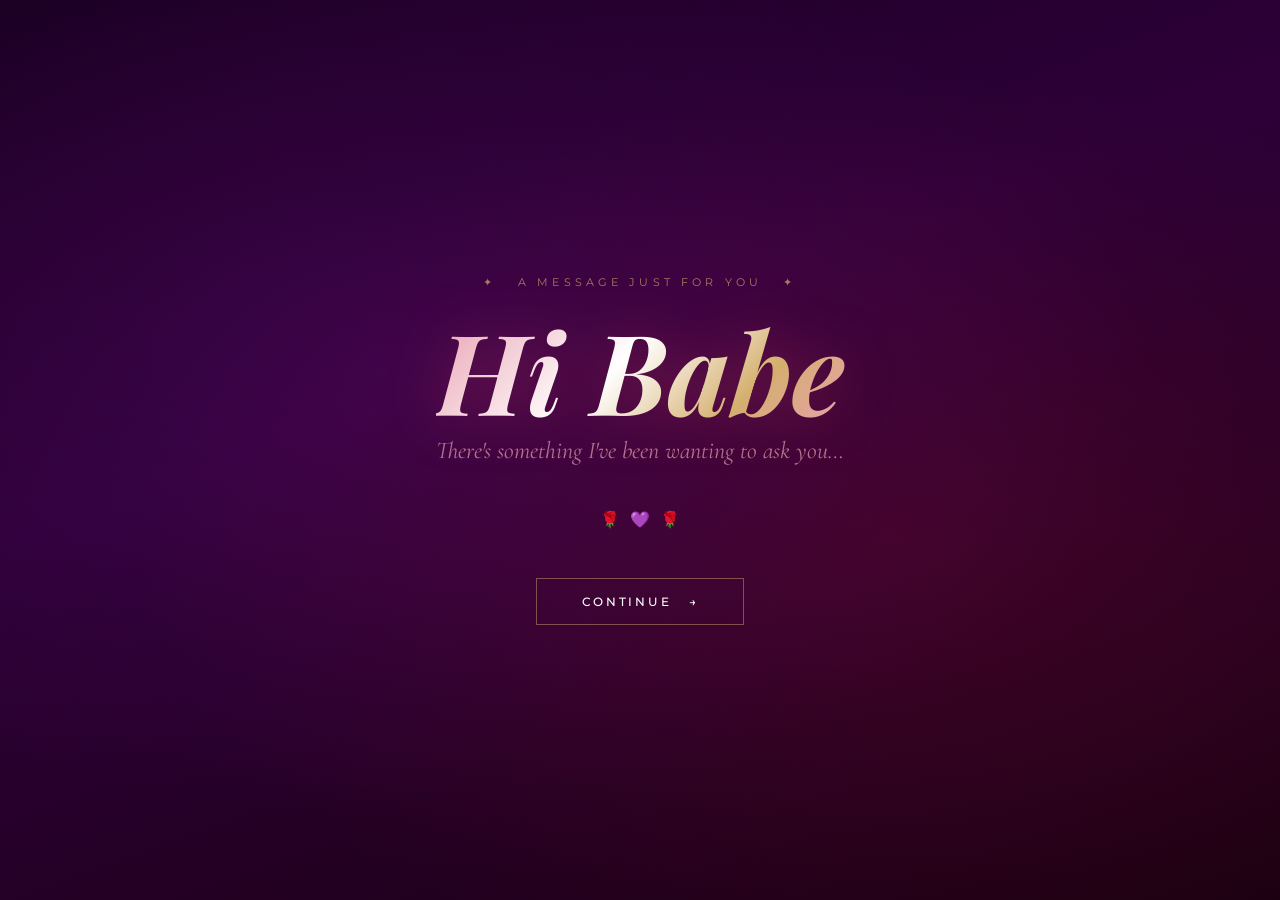
<file: index.html>
<!DOCTYPE html>
<html lang="en">
<head>
  <meta charset="UTF-8" />
  <meta name="viewport" content="width=device-width, initial-scale=1.0"/>
  <title>16:11:25</title>
  <link href="https://fonts.googleapis.com/css2?family=Playfair+Display:ital,wght@0,400;0,700;1,400;1,700&family=Cormorant+Garamond:ital,wght@0,300;0,400;1,300;1,400&family=Montserrat:wght@300;400;500&display=swap" rel="stylesheet"/>
  <link rel="stylesheet" href="styles.css"/>
</head>
<body>

  <canvas id="bg-canvas"></canvas>
  <div id="petals"></div>

  <!-- ═══ PAGE 1 : LANDING ═══ -->
  <section class="page active" id="page-1">
    <div class="content anim-up">
      <p class="eyebrow">✦ &nbsp; A message just for you &nbsp; ✦</p>
      <h1 class="display title">Hi Babe</h1>
      <p class="script-sm">There's something I've been wanting to ask you…</p>
      <div class="hearts">
        <span>🌹</span><span>💜</span><span>🌹</span>
      </div>
      <button class="btn" onclick="goTo(2)">Continue &nbsp; →</button>
    </div>
  </section>

  <!-- ═══ PAGE 2 : PASSWORD ═══ -->
  <section class="page" id="page-2">
    <div class="card anim-up">
      <p class="eyebrow">✦ &nbsp; Private Access &nbsp; ✦</p>
      <h2 class="display title">Enter the Secret</h2>
      <p class="card-hint">You know the number<br/>that lives in my heart…</p>
      <input
        class="pwd-input"
        id="pwd-input"
        type="password"
        placeholder="· · · · · · · ·"
        maxlength="10"
        autocomplete="off"
        onkeydown="if(event.key === 'Enter') checkPwd()"
      />
      <p class="error-msg" id="error-msg"></p>
      <button class="btn" onclick="checkPwd()">Unlock &nbsp; 🔐</button>
    </div>
  </section>

  <!-- ═══ PAGE 3 : LOVE NOTE ═══ -->
  <section class="page" id="page-3">
    <div class="inner anim-up">
      <span class="note-icon">💜</span>
      <p class="note-to">For the most beautiful girl —</p>
      <h2 class="display note-name">Amanda</h2>
      <div class="divider"></div>
      <p class="note-body">
        From the moment you came into my life,<br/>
        you turned ordinary moments into something<br/>
        I never want to forget.<br/><br/>
        Your laugh is my favourite sound.<br/>
        Your presence is my favourite place.<br/>
        And loving you quietly has been<br/>
        the sweetest thing I've ever done.<br/><br/>
        But I no longer want to love you quietly, Amanda.<br/>
        I want the whole world to know —<br/>
        <em>you are my person.</em>
      </p>
      <p class="note-sign">— Always yours 🌹</p>
      <button class="btn" onclick="goTo(4)">There's more &nbsp; →</button>
    </div>
  </section>

  <!-- ═══ PAGE 4 : FINAL ═══ -->
  <section class="page" id="page-4">
    <div class="inner">
      <span class="book-icon">📖</span>
      <p class="final-msg">
        <span class="accent">"Open the book</span><br/>
        to the first page,<br/>
        <span class="accent">my love."</span>
      </p>
      <p class="final-sub">Everything begins there.</p>
      <div class="hearts">
        <span>🌹</span><span>💜</span><span>❤️</span><span>💜</span><span>🌹</span>
      </div>
    </div>
  </section>

  <script src="script.js"></script>
</body>
</html>
</file>
<file: styles.css>
/* ── RESET ── */
*, *::before, *::after {
  box-sizing: border-box;
  margin: 0;
  padding: 0;
}

/* ── CSS VARIABLES ── */
:root {
  --deep-plum:    #1a0022;
  --royal-purple: #4b0082;
  --crimson:      #9b1b30;
  --rose-red:     #c0392b;
  --blush:        #e8a0b0;
  --gold:         #d4af6e;
  --white:        #ffffff;
}

/* ── BASE ── */
html, body {
  height: 100%;
  font-family: 'Cormorant Garamond', serif;
  background: var(--deep-plum);
  overflow: hidden;
}

canvas#bg-canvas {
  position: fixed;
  inset: 0;
  z-index: 0;
}

#petals {
  position: fixed;
  inset: 0;
  z-index: 1;
  pointer-events: none;
}

/* ── PAGES ── */
.page {
  position: fixed;
  inset: 0;
  display: none;
  flex-direction: column;
  align-items: center;
  justify-content: center;
  z-index: 2;
  padding: 2rem;
}
.page.active {
  display: flex;
}

/* ── PAGE BACKGROUNDS ── */
#page-1 {
  background:
    radial-gradient(ellipse at 30% 40%, #5c0a6e55 0%, transparent 60%),
    radial-gradient(ellipse at 70% 60%, #7b0a2a55 0%, transparent 60%),
    linear-gradient(160deg, #1a0022 0%, #2d0038 40%, #1a0010 100%);
}
#page-2 {
  background:
    radial-gradient(ellipse at 60% 30%, #4b008244 0%, transparent 55%),
    radial-gradient(ellipse at 20% 70%, #9b1b3044 0%, transparent 55%),
    linear-gradient(200deg, #1a0022 0%, #15001a 50%, #1a0010 100%);
}
#page-3 {
  background:
    radial-gradient(ellipse at 50% 20%, #6b0a8055 0%, transparent 50%),
    radial-gradient(ellipse at 50% 90%, #7b0a2a44 0%, transparent 50%),
    linear-gradient(180deg, #1a0022 0%, #200028 50%, #1a0010 100%);
  overflow-y: auto;
}
#page-4 {
  background:
    radial-gradient(ellipse at 50% 50%, #5c0a6e77 0%, transparent 65%),
    linear-gradient(160deg, #1a0022 0%, #150018 100%);
}

/* ── ANIMATIONS ── */
@keyframes fadeUp {
  from { opacity: 0; transform: translateY(24px); }
  to   { opacity: 1; transform: translateY(0);    }
}
@keyframes pulse {
  0%, 100% { transform: scale(1);   opacity: .7; }
  50%       { transform: scale(1.2); opacity: 1;  }
}
@keyframes float {
  0%, 100% { transform: translateY(0);     }
  50%       { transform: translateY(-14px); }
}
@keyframes shake {
  0%,  100% { transform: translateX(0);   }
  20%        { transform: translateX(-8px); }
  40%        { transform: translateX(8px);  }
  60%        { transform: translateX(-6px); }
  80%        { transform: translateX(6px);  }
}
@keyframes fall {
  0%   { transform: translateY(-60px) rotate(0deg);   opacity: 0;  }
  10%  { opacity: .6; }
  90%  { opacity: .4; }
  100% { transform: translateY(110vh) rotate(360deg); opacity: 0;  }
}
@keyframes fadein {
  from { opacity: 0; }
  to   { opacity: 1; }
}

.anim-up { animation: fadeUp 1s ease both; }

/* ── TYPOGRAPHY ── */
.eyebrow {
  font-family: 'Montserrat', sans-serif;
  font-size: .68rem;
  letter-spacing: .38em;
  text-transform: uppercase;
  color: var(--gold);
  opacity: .7;
  margin-bottom: 1.2rem;
}

.display {
  font-family: 'Playfair Display', serif;
  font-style: italic;
  background: linear-gradient(135deg, var(--blush) 0%, var(--white) 45%, var(--gold) 75%, var(--blush) 100%);
  -webkit-background-clip: text;
  -webkit-text-fill-color: transparent;
  background-clip: text;
  filter: drop-shadow(0 0 28px rgba(192, 57, 91, .4));
  line-height: 1.1;
}

.script-sm {
  font-size: clamp(1rem, 3vw, 1.5rem);
  font-style: italic;
  color: var(--blush);
  opacity: .7;
  margin-bottom: 2.8rem;
}

/* ── HEARTS ROW ── */
.hearts {
  display: flex;
  gap: .6rem;
  justify-content: center;
  margin-bottom: 3rem;
}
.hearts span                  { font-size: 1rem; animation: pulse 2s ease-in-out infinite; }
.hearts span:nth-child(2)     { animation-delay: .3s;  }
.hearts span:nth-child(3)     { animation-delay: .6s;  }
.hearts span:nth-child(4)     { animation-delay: .9s;  }
.hearts span:nth-child(5)     { animation-delay: 1.2s; }

/* ── BUTTON ── */
.btn {
  position: relative;
  display: inline-block;
  padding: .95rem 2.8rem;
  font-family: 'Montserrat', sans-serif;
  font-size: .78rem;
  font-weight: 500;
  letter-spacing: .22em;
  text-transform: uppercase;
  color: var(--white);
  background: transparent;
  border: 1px solid rgba(212, 175, 110, .45);
  cursor: pointer;
  overflow: hidden;
  transition: all .35s ease;
  outline: none;
  z-index: 0;
}
.btn::before {
  content: '';
  position: absolute;
  inset: 0;
  background: linear-gradient(135deg, var(--crimson), var(--royal-purple));
  opacity: 0;
  transition: opacity .35s ease;
  z-index: -1;
}
.btn:hover::before  { opacity: 1; }
.btn:hover {
  border-color: transparent;
  box-shadow: 0 0 28px rgba(155, 27, 48, .5), 0 0 55px rgba(75, 0, 130, .3);
  transform: translateY(-2px);
}
.btn:active { transform: translateY(0); }

/* ── PAGE 1 ── */
#page-1 .content { text-align: center; }
#page-1 .title   { font-size: clamp(3.5rem, 12vw, 7rem); margin-bottom: .3rem; }

/* ── PAGE 2 ── */
.card {
  background: rgba(255, 255, 255, .03);
  border: 1px solid rgba(212, 175, 110, .15);
  padding: 3.5rem 3rem;
  width: min(420px, 90vw);
  text-align: center;
  backdrop-filter: blur(10px);
}
.card .title {
  font-size: clamp(1.7rem, 5vw, 2.5rem);
  color: var(--white);
  margin-bottom: .5rem;
}
.card-hint {
  font-size: 1rem;
  font-style: italic;
  color: var(--blush);
  opacity: .65;
  margin-bottom: 2.2rem;
  line-height: 1.7;
}
.pwd-input {
  width: 100%;
  padding: 1rem 1.5rem;
  background: rgba(255, 255, 255, .05);
  border: 1px solid rgba(212, 175, 110, .25);
  color: var(--white);
  font-family: 'Playfair Display', serif;
  font-size: 1.4rem;
  letter-spacing: .25em;
  text-align: center;
  outline: none;
  transition: border-color .3s, box-shadow .3s;
  margin-bottom: .8rem;
}
.pwd-input::placeholder {
  color: rgba(255, 255, 255, .22);
  letter-spacing: .1em;
  font-size: .82rem;
  font-family: 'Montserrat', sans-serif;
}
.pwd-input:focus {
  border-color: rgba(212, 175, 110, .6);
  box-shadow: 0 0 20px rgba(155, 27, 48, .25);
}
.pwd-input.shake {
  animation: shake .45s ease;
  border-color: var(--rose-red);
}
.error-msg {
  font-family: 'Montserrat', sans-serif;
  font-size: .7rem;
  color: var(--rose-red);
  letter-spacing: .08em;
  min-height: 1.4rem;
  margin-bottom: 1.4rem;
}

/* ── PAGE 3 ── */
#page-3 .inner {
  max-width: 640px;
  width: 100%;
  text-align: center;
  padding: 3rem 1rem;
}
.note-icon {
  font-size: 2rem;
  margin-bottom: 1rem;
  animation: pulse 2.5s ease-in-out infinite;
  display: block;
}
.note-to {
  font-family: 'Montserrat', sans-serif;
  font-size: .68rem;
  letter-spacing: .38em;
  text-transform: uppercase;
  color: var(--gold);
  opacity: .7;
  margin-bottom: .9rem;
}
.note-name    { font-size: clamp(2.2rem, 7vw, 3.8rem); margin-bottom: 1.8rem; }
.divider      { width: 80px; height: 1px; background: linear-gradient(to right, transparent, var(--gold), transparent); margin: 0 auto 2rem; }
.note-body    { font-size: clamp(1rem, 2.5vw, 1.22rem); font-weight: 300; color: rgba(255, 255, 255, .85); line-height: 2.1; font-style: italic; margin-bottom: 2.2rem; }
.note-sign    { font-family: 'Playfair Display', serif; font-size: 1.1rem; color: var(--blush); opacity: .7; font-style: italic; margin-bottom: 3rem; }

/* ── PAGE 4 ── */
#page-4 .inner {
  text-align: center;
  max-width: 560px;
  animation: fadein 1.2s ease both;
}
.book-icon {
  font-size: 3.5rem;
  display: block;
  margin-bottom: 1.6rem;
  animation: float 3s ease-in-out infinite;
}
.final-msg {
  font-family: 'Playfair Display', serif;
  font-size: clamp(1.5rem, 5vw, 2.6rem);
  font-style: italic;
  color: var(--white);
  line-height: 1.6;
  margin-bottom: 1rem;
}
.final-msg .accent {
  background: linear-gradient(135deg, var(--blush), var(--gold));
  -webkit-background-clip: text;
  -webkit-text-fill-color: transparent;
  background-clip: text;
}
.final-sub {
  font-size: 1rem;
  font-style: italic;
  color: var(--blush);
  opacity: .5;
  letter-spacing: .05em;
  margin-bottom: 2.8rem;
}

/* ── PETALS ── */
.petal {
  position: absolute;
  pointer-events: none;
  font-size: 1rem;
  animation: fall linear infinite;
  opacity: 0;
}

/* ── RESPONSIVE ── */
@media (max-width: 480px) {
  .card      { padding: 2.5rem 1.6rem; }
  .note-body { line-height: 1.9; }
}
@media (prefers-reduced-motion: reduce) {
  * { animation-duration: .01ms !important; transition-duration: .01ms !important; }
}
</file>
